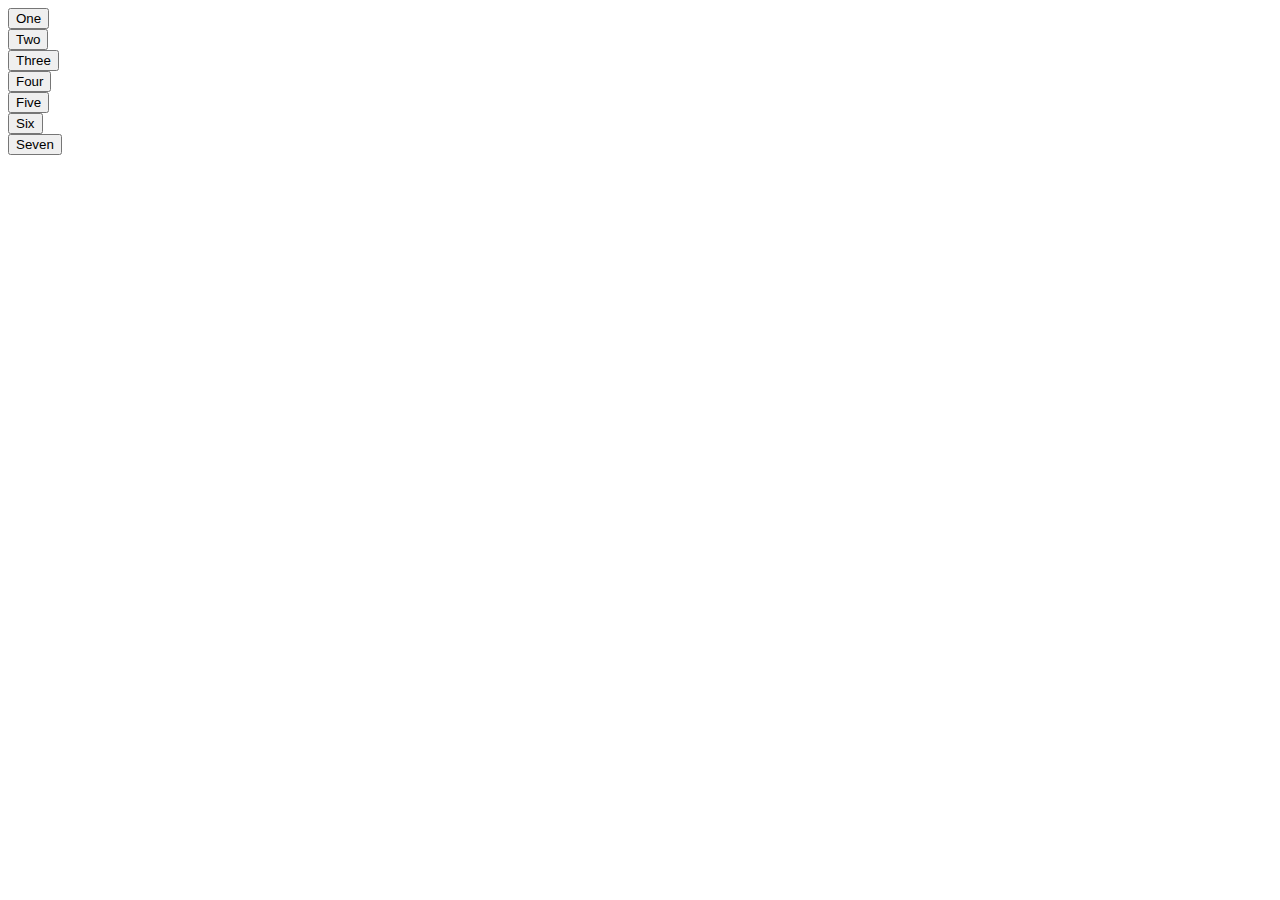
<file: src/main/webapp/components/jArc/jArcEV_UnitTests.htm>
<!DOCTYPE html PUBLIC "-//W3C//DTD XHTML 1.0 Transitional//EN" "http://www.w3.org/TR/xhtml1/DTD/xhtml1-transitional.dtd">

<html xmlns="http://www.w3.org/1999/xhtml">
<head>
    <title></title>
<script type="text/javascript" src="../jQuery/jquery-1.7.2.js"></script>
<script type="text/javascript" src="ja_core.js" ></script>
<script type="text/javascript" src="ja_events.js"></script>
<script type="text/javascript" src="ja_ajax.js"></script>
<script type="text/javascript" src="ja_cookies.js"></script>
<script type="text/javascript">
    var g_obj = null;
    var $g_obj = null;
    var g_child = null;
    var $g_child = null;
    var testObj = function()
    {
    }
    testObj.prototype =
    {
        custom: function()
        {
            $.log('testObj custom() running');
        }
    }

    var testChild = function(oParent)
    {
        this.parentNode = oParent;
        this.memberVar = 'MemberVar';
        $(this.parentNode).$bind('custom', this.evt_parent_oncustom, this);
        this.killProp = false;
        this.killDefault = false;
        this.killDefaultAlt = false;
        this.killImmediate = false;
    }
    testChild.prototype =
    {
        child: function()
        {
            $.log('testChild child() running');
        },
        evt_parent_oncustom: function(oEvt)
        {
            $.log('parent custom event handler called: this.memberVar = ' + this.memberVar);
        }
    }

    function evt_obj_onchild(oEvt)
    {
        $.log('testObj child event handler 1 called');
    }

    function evt_obj_onchildns(oEvt)
    {
        $.log('testObj child.nstest event handler 2 called');
    }

    function evt_obj_oncustom(oEvt)
    {
        $.log('testObj custom event handler 1 called');
    }

    function evt_obj_oncustom2(oEvt)
    {
        $.log('testObj custom event handler 2 called');
    }

    function evt_child_onchild(oEvt)
    {
        $.log('testChild child event handler 1 called');
        if (this.killProp)
            oEvt.stopPropagation();
        if (this.killImmediate)
            oEvt.stopImmediatePropagation();
        if (this.killDefault)
            oEvt.preventDefault();
        else if (this.killDefaultAlt)
            return false;
    }

    function evt_child_onchildns(oEvt)
    {
        $.log('testChild child.nstest event handler 2 called');
    }

    function evt_Page_onready(oEvt)
    {
        $g_obj = $(g_obj = new testObj());
        $g_child = $(g_child = new testChild(g_obj));
        $g_obj.$bind('custom', evt_obj_oncustom);
        $g_obj.$bind('custom', evt_obj_oncustom2);
        $g_obj.$bind('child', evt_obj_onchild);
        $g_obj.$bind('child.nstest', evt_obj_onchildns);
        $g_child.$bind('child', evt_child_onchild);
        $g_child.$bind('child.nstest', evt_child_onchildns);
        $('#idBtn_One').$bind('click', doTestOne);
        $('#idBtn_Two').$bind('click', doTestTwo);
        $('#idBtn_Three').$bind('click', doTestThree);
        $('#idBtn_Four').$bind('click', doTestFour);
        $('#idBtn_Five').$bind('click', doTestFive);
        $('#idBtn_Six').$bind('click', doTestSix);
        $('#idBtn_Seven').$bind('click', doTestSeven);

        var oAJAX = $.jajax('url', 100, true);
    }

    function doTestOne(oEvt)
    {
        $.log('$g_obj.$trigger("custom", oEvt) [Base test]');
        $.log('Expected: 1) testChild member handler, 2) testObj oncustom handler 1, 3) testObj oncustom handler 2, 4) testObj.custom() method');
        $g_obj.$trigger('custom', oEvt);
    }

    function clearChild()
    {
        g_child.killProp = g_child.killDefault = g_child.killDefaultAlt = g_child.killImmediate = false;
    }

    function doTestTwo(oEvt)
    {
        $.log('$g_child.$trigger("child", { testProp: "testProp"}) [Full Propagation test]');
        $.log('Expected: 1) testChild onchild handler, 2) testChild onchild.nstest handler, 3) testObj onchild handler, 4) testObj onchild.nstest handler, 5) testChild.child() method');
        clearChild();
        $g_child.$trigger('child', { testProp: 'testProp' });
    }

    function doTestThree(oEvt)
    {
        $.log('$g_child.$trigger("child") -> preventDefault() test');
        $.log('Expected: 1) testChild onchild handler, 2) testchild onchild.nstest handler, 3) testObj onchild handler, 4) testObj onchild.nstest handler');
        clearChild();
        g_child.killDefault = true;
        $g_child.$trigger('child');
    }

    function doTestFour(oEvt)
    {
        $.log('$g_child.$trigger("child", new $.Event(oEvt, { jqTest: "jqTest" })) -> stopPropagation() test');
        $.log('Expected: 1) testChild onchild handler, 2) testchild onchild.nstest handler 3) testChild.child() method');
        clearChild();
        g_child.killProp = true;
        $g_child.$trigger('child', new $.Event(oEvt, { jqTest: 'jqTest' }));
    }

    function doTestFive(oEvt)
    {
        $.log('$g_child.$trigger("child") -> stopImmediatePropagation() test');
        $.log('Expected: 1) testchild onchild handler, 2) testChild.child() method');
        clearChild();
        g_child.killImmediate = true;
        $g_child.$trigger('child');
    }

    function doTestSix(oEvt)
    {
        $.log('$g_child.$trigger("child") -> return false test');
        $.log('Expected: 1) testChild onchild handler, 2) testChild.onchild.nstest handler');
        clearChild();
        g_child.killDefaultAlt = true;
        $g_child.$trigger('child');
    }

    function doTestSeven(oEvt)
    {
        $.log('$g_child.$trigger("child.nstest") -> namespace test');
        $.log('Expected: 1) testChild onchild.nstest handler, 2) testObj onchild.nstest handler');
        clearChild();
        $g_child.$trigger('child.nstest');
    }

    $(document).ready(evt_Page_onready);

</script>
</head>
<body>
<div><input id="idBtn_One" type="button" value="One"/></div>
<div><input id="idBtn_Two" type="button" value="Two"/></div>
<div><input id="idBtn_Three" type="button" value="Three"/></div>
<div><input id="idBtn_Four" type="button" value="Four"/></div>
<div><input id="idBtn_Five" type="button" value="Five"/></div>
<div><input id="idBtn_Six" type="button" value="Six"/></div>
<div><input id="idBtn_Seven" type="button" value="Seven" /></div>
</body>
</html>
</file>
